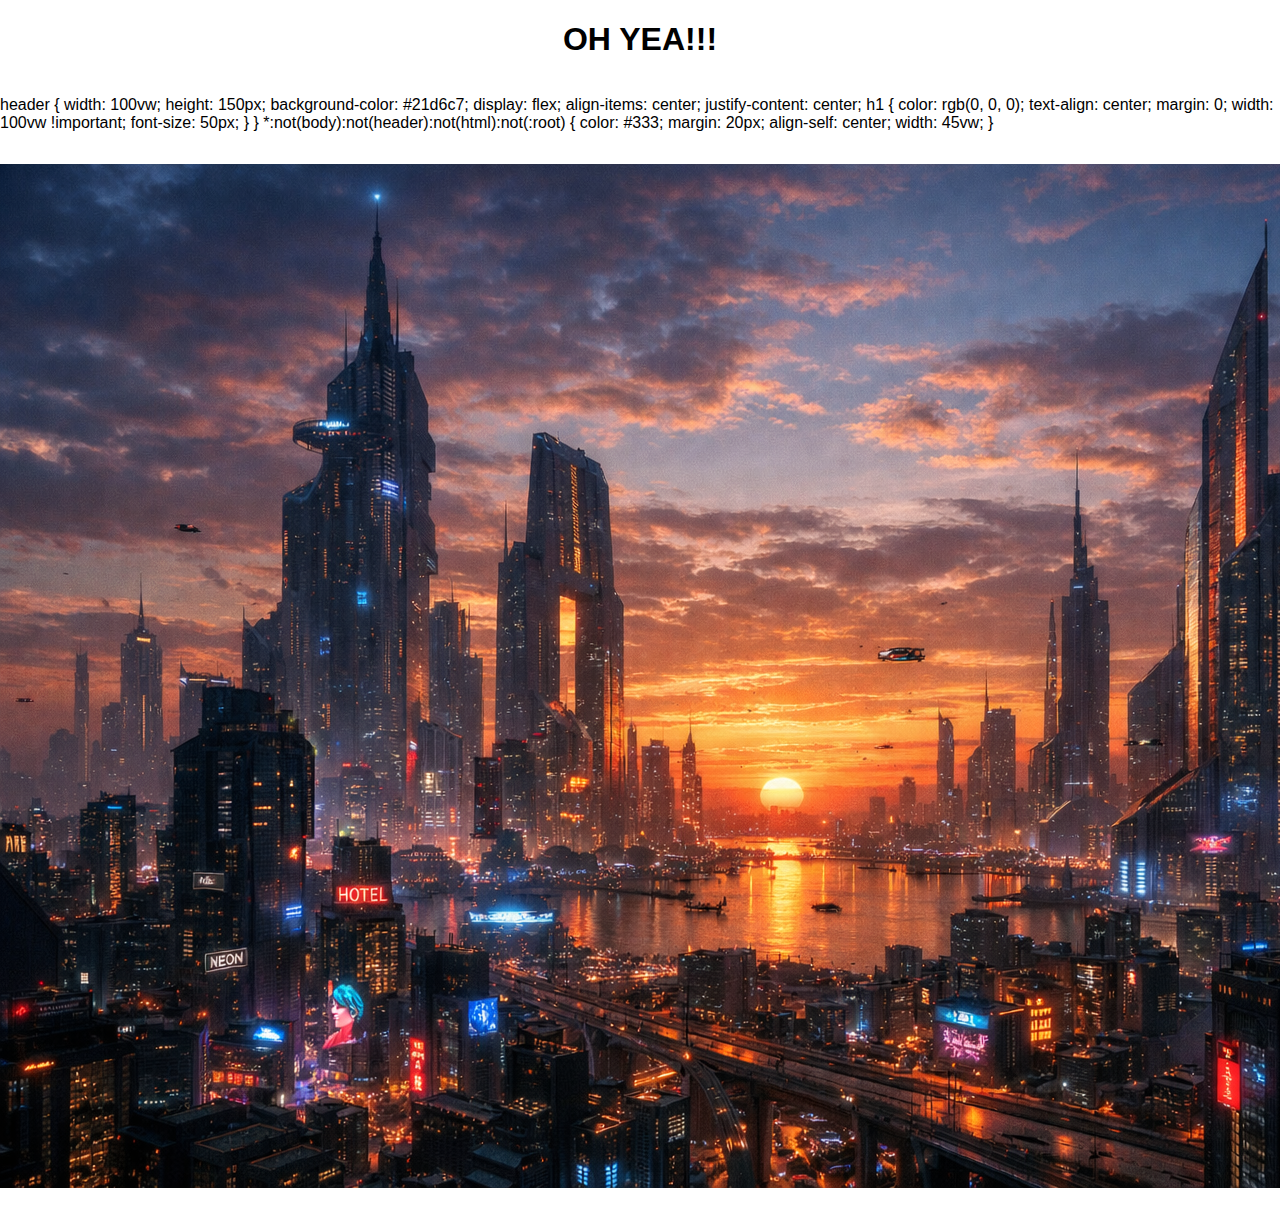
<file: html/2026-02-23-page-2.html>
<!DOCTYPE html>
<html xmlns="http://www.w3.org/1999/xhtml" lang="" xml:lang="">
<head>
  <meta charset="utf-8" />
  <meta name="generator" content="pandoc" />
  <meta name="viewport" content="width=device-width, initial-scale=1.0, user-scalable=yes" />
  <meta name="description" content="make it look like an icon" />
  <title>2026-02-23-page-2</title>
  <style>
    code{white-space: pre-wrap;}
    span.smallcaps{font-variant: small-caps;}
    div.columns{display: flex; gap: min(4vw, 1.5em);}
    div.column{flex: auto; overflow-x: auto;}
    div.hanging-indent{margin-left: 1.5em; text-indent: -1.5em;}
    /* The extra [class] is a hack that increases specificity enough to
       override a similar rule in reveal.js */
    ul.task-list[class]{list-style: none;}
    ul.task-list li input[type="checkbox"] {
      font-size: inherit;
      width: 0.8em;
      margin: 0 0.8em 0.2em -1.6em;
      vertical-align: middle;
    }
    .display.math{display: block; text-align: center; margin: 0.5rem auto;}
  </style>
  <link rel="stylesheet" href="../styles.css" />
  <script src="../navbar.js" defer></script>
</head>
<body>
<h1 style="text-align: center">
OH YEA!!!
</h1>
<p>header { width: 100vw; height: 150px; background-color: #21d6c7;
display: flex; align-items: center; justify-content: center; h1 { color:
rgb(0, 0, 0); text-align: center; margin: 0; width: 100vw !important;
font-size: 50px; } } *:not(body):not(header):not(html):not(:root) {
color: #333; margin: 20px; align-self: center; width: 45vw; }</p>
<p style="text-align: center">
<img src="/images/coolercity.png">
</p>
</body>
</html>
</file>
<file: styles.css>
body {
  font-family: Arial, sans-serif;
  margin: 0;
  padding: 0;
  display: flex;
  flex-direction: column;
}

header {
  /**
   * Sets the element's width to 100% of the viewport width.
   * Note: Using 100vw may cause horizontal overflow if the page has a scrollbar,
   * as it doesn't account for the scrollbar width. Consider using 100% or max-width
   * as alternatives for more predictable layouts.
   */
  height: 600px;
  background-color: #21d6c7;
  background-image: url(images/henerysplace.png);
  background-size: cover;
  background-position: center;
  display: flex;
  flex-wrap: wrap;
  gap: 12px;
  justify-content: space-between;
  align-items: flex-start;
  padding: 20px;
}
.container {
  color: #333;
  margin: 20px;
  align-self: center;
  width: 45vw;
}
</file>
